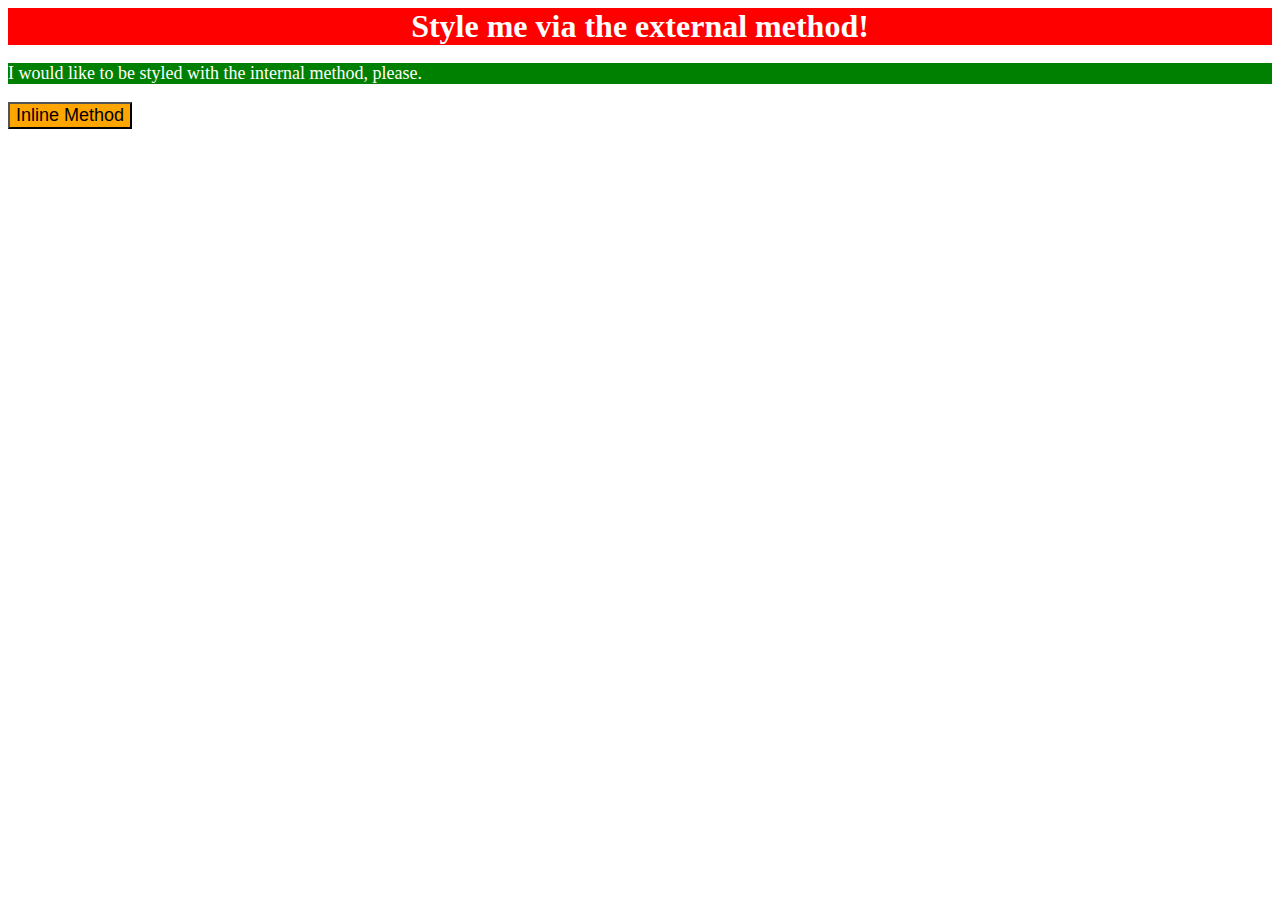
<file: foundations/01-css-methods/index.html>
<!DOCTYPE html>
<html lang="en">
  <head>
    <meta charset="UTF-8">
    <meta http-equiv="X-UA-Compatible" content="IE=edge">
    <meta name="viewport" content="width=device-width, initial-scale=1.0">
    <title>Methods for Adding CSS</title>
    <link rel="stylesheet" href="styles.css" />
    <style>
      p {
        background-color: green;
        font-size: 18px;
        color : white;
      }
    </style>
  </head>
  <body>
    <div class="lol">Style me via the external method!</div>
    <p>I would like to be styled with the internal method, please.</p>
    <button style="background-color: orange; font-size: 18px;">Inline Method</button>
  </body>
</html>
</file>
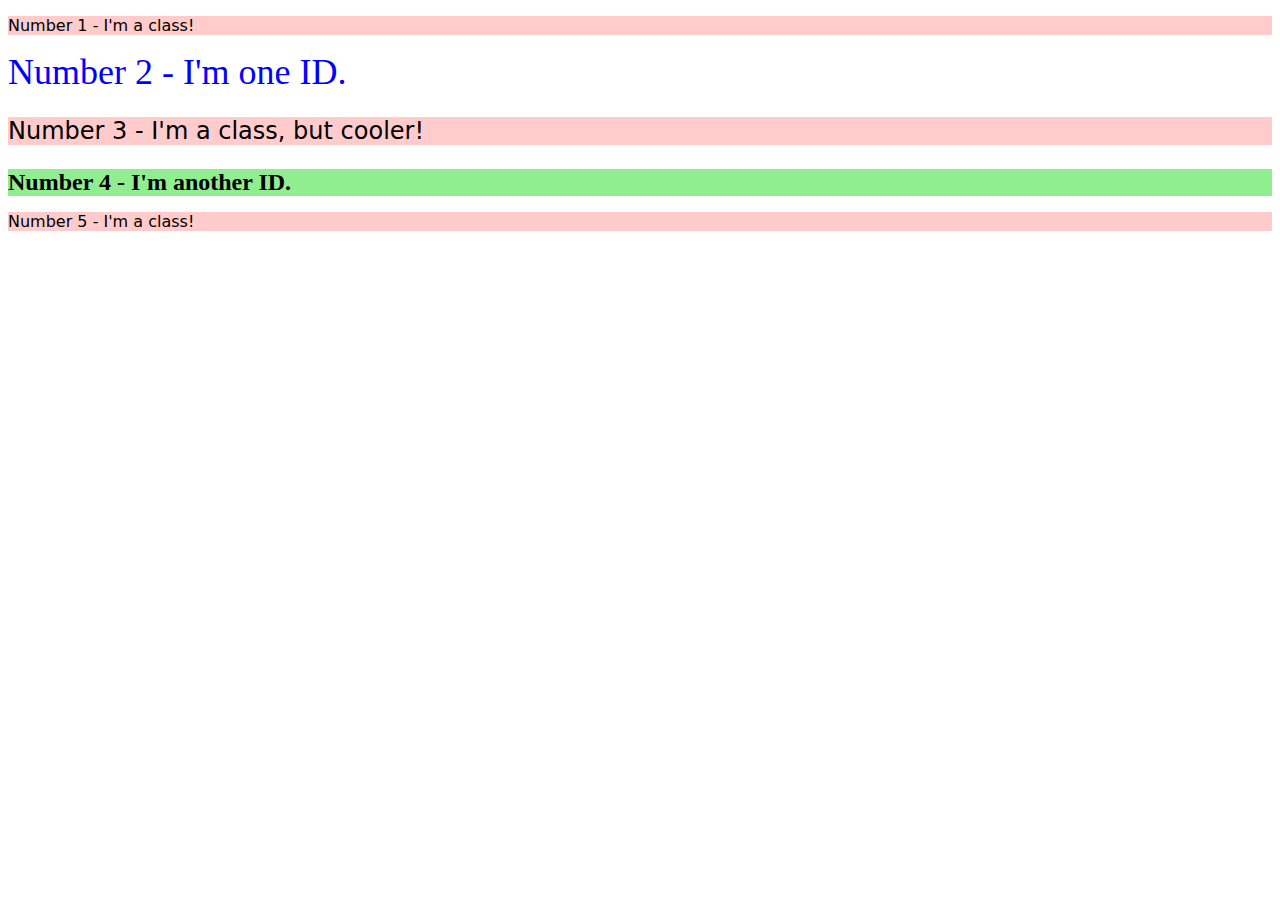
<file: foundations/02-class-id-selectors/index.html>
<!DOCTYPE html>
<html lang="en">
  <head>
    <meta charset="UTF-8">
    <meta http-equiv="X-UA-Compatible" content="IE=edge">
    <meta name="viewport" content="width=device-width, initial-scale=1.0">
    <title>Class and ID Selectors</title>
    <link rel="stylesheet" href="style.css">
  </head>
  <body>
    <p class="odd">Number 1 - I'm a class!</p>
    <div id="deux">Number 2 - I'm one ID.</div>
    <p class="odd trois">Number 3 - I'm a class, but cooler!</p>
    <div id="quatre">Number 4 - I'm another ID.</div>
    <p class="odd">Number 5 - I'm a class!</p>
  </body>
</html>
</file>
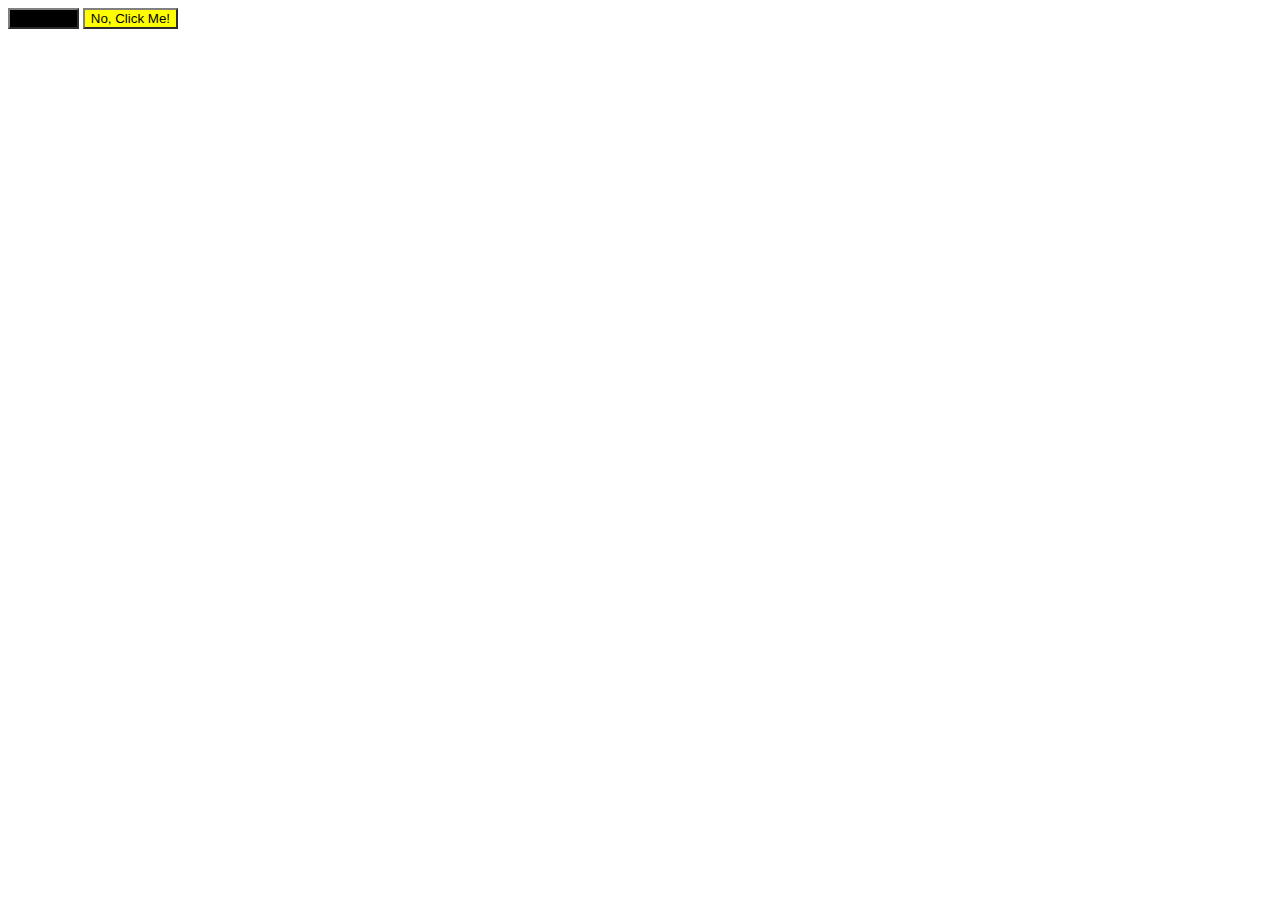
<file: foundations/03-grouping-selectors/index.html>
<!DOCTYPE html>
<html lang="en">
  <head>
    <meta charset="UTF-8">
    <meta http-equiv="X-UA-Compatible" content="IE=edge">
    <meta name="viewport" content="width=device-width, initial-scale=1.0">
    <title>Grouping Selectors</title>
    <link rel="stylesheet" href="style.css">
  </head>
  <body>
    <button class="un">Click Me!</button>
    <button class="deux">No, Click Me!</button>
  </body>
</html>
</file>
<file: foundations/01-css-methods/styles.css>
.lol {
    background-color: red;
    font-size:32px ;
    text-align: center;
    font-weight: bold;
    color: white;
}
</file>
<file: foundations/02-class-id-selectors/style.css>
.odd{
    background-color: #ffcccb ;
    font-family: "Verdana", "DejaVu Sans", sans-serif;
}

#deux {
    color : #0000FF;
    font-size: 36px;
}

.trois {
    font-size: 24px;
}

#quatre{
    background-color: #90EE90;
    font-weight: bold;
    font-size: 24px;
}
</file>
<file: foundations/03-grouping-selectors/style.css>
.un {
    background-color: black;
}

.deux {
    background-color: yellow;
}
button {
    border-color: gray;
}
</file>
